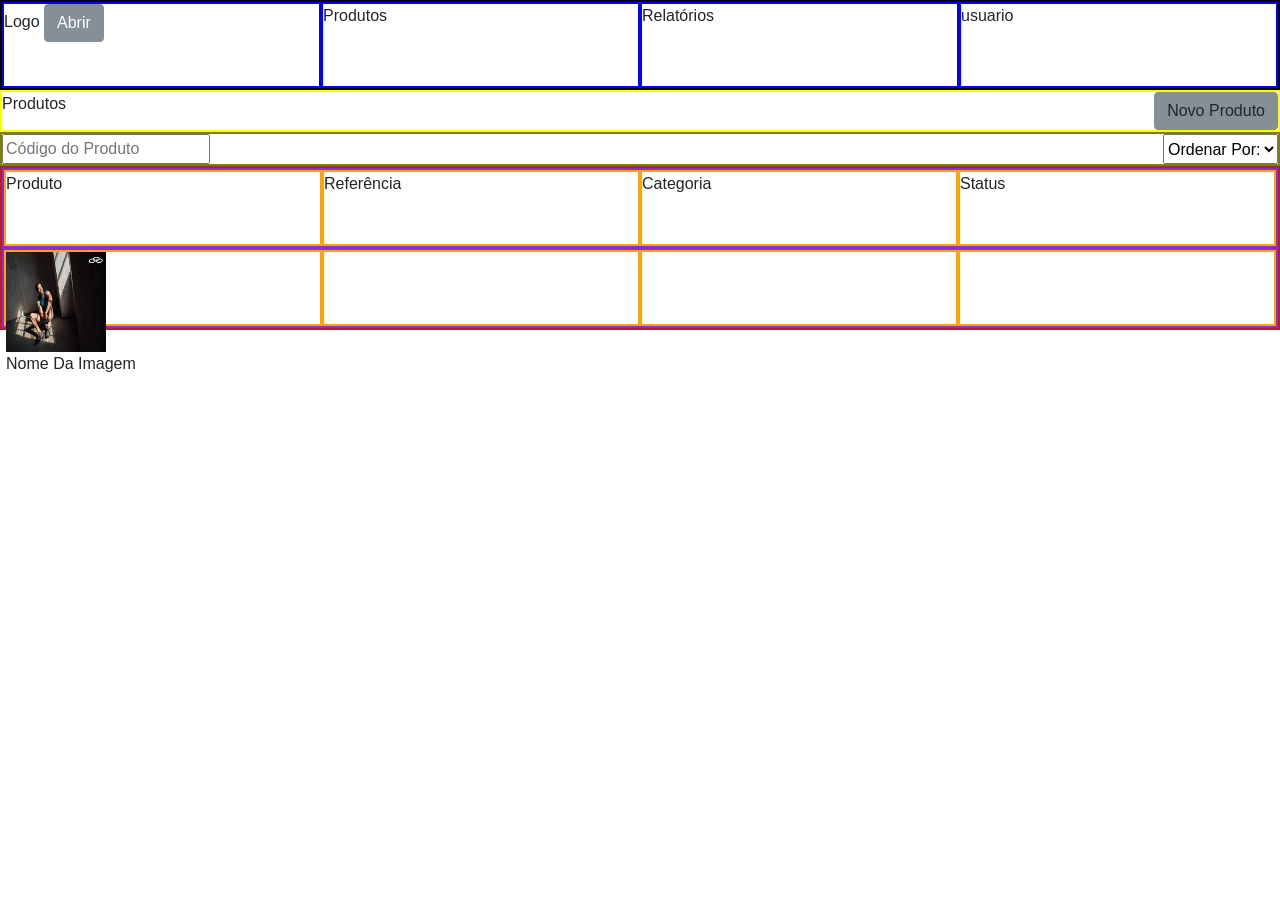
<file: index.html>
<!DOCTYPE html>
<html lang="pt-br">

<head>

    <meta charset="utf-8">
    <meta name="viewport" content="width=device-width, initial-scale=1, shrink-to-fit=no">

    <title>Olympicus</title>

    <!-- Bootstrap core CSS -->
    <link href="vendor/bootstrap/css/bootstrap.min.css" rel="stylesheet">

    <!-- Importa o CSS utilizado neste projeto -->
    <link href="css/sideBar.css" rel="stylesheet">
    <link rel="stylesheet" href="css/style.css">

</head>

<body>

    <div id="wrapper">

        <!-- Sidebar -->
        <div id="sidebar-wrapper">
            <ul class="sidebar-nav">
                <li class="sidebar-brand">
                    <a href="#">
                        FILTROS
                    </a>
                </li>
                <li>
                    <a href="#">Homens</a>
                </li>
                <li>
                    <a href="#">Mulheres</a>
                </li>
                <li>
                    <a href="#">Kids</a>
                </li>
                <li>
                    <a href="#">Esportes</a>
                </li>
                <li>
                    <a href="#">Lançamentos</a>
                </li>
            </ul>
        </div>
        <!-- /Sidebar -->

        <!-- Conteúdo da Pagina -->
        <div id="page-content-wrapper">
            <div class="container-fluid">
                <!-- #################################################################################### -->
                <!-- #################################################################################### -->
                <!-- #################################################################################### -->
<!--#################################################################################################################################-->                
<!--######################################################## INICIO DO BLOCO 1 ######################################################-->
                  <nav id="cabeca">
                      <div class="caixaCabeca"> Logo
                        <a href="#menu-toggle" class="btn btn-secondary" id="menu-toggle">Abrir</a>
                      </div>
                      <div class="caixaCabeca">Produtos</div>
                      <div class="caixaCabeca">Relatórios</div>
                      <div class="caixaCabeca">usuario</div>
                    </nav>
<!--######################################################## FIM DO BLOCO 1 ######################################################-->
<!--##############################################################################################################################-->

<!--#################################################################################################################################-->                
<!--######################################################## INICIO DO BLOCO 2 ######################################################-->

                <article class="flex">
                    Produtos
                    <a class="btn btn-secondary" >Novo Produto</a>
                </article>


                <article class="menuSeletor">
                    <input type="text" placeholder="Código do Produto">
                    <select>
                        <option value="ordenarPor">Ordenar Por:</option>
                        <option value="name">Nome</option>
                        <option value="date">Data</option>
                        <option value="states">Status</option>
                        <option value="reference">Referência</option>
                    </select>
                </article>
<!--######################################################## FIM DO BLOCO 2 ######################################################-->
<!--##############################################################################################################################-->

<!--#################################################################################################################################-->                
<!--######################################################## INICIO DO BLOCO 3 ######################################################-->
<section id="colunas">
            <article class="tituloColuna">
                <aside>Produto</aside>
                <aside>Referência</aside>
                <aside>Categoria</aside>
                <aside>Status</aside>
            </article>
            <article class="tituloColuna">
                <aside> <img class="amostraDeImagem" src="img/FOTOS HORIZONTAIS.jpg" alt="">
                    <p>Nome Da Imagem</p></aside>
                <aside></aside>
                <aside></aside>
                <aside></aside>
            </article>
            
          
          

<!--######################################################## FIM DO BLOCO 3 ########################################################-->
<!--###########################################################################S#####################################################-->

                    
</section>              
            </div> <!--  div do container-fluid -->
        </div> <!--  div do page-content-wrapper  -->
        <!-- /Conteúdo da pagina -->

    </div> <!--  div do sidebar menu  -->

    <!-- Bootstrap core JavaScript -->
    <script src="vendor/jquery/jquery.min.js"></script>
    <script src="vendor/popper/popper.min.js"></script>
    <script src="vendor/bootstrap/js/bootstrap.min.js"></script>

    <!-- Menu Toggle Script -->
    <script src="js/simple-sidebar.js"></script>

    <!-- Importa o Javascript utilizado neste projeto -->
    <script src="js/script.js"></script>

</body>

</html>
</file>
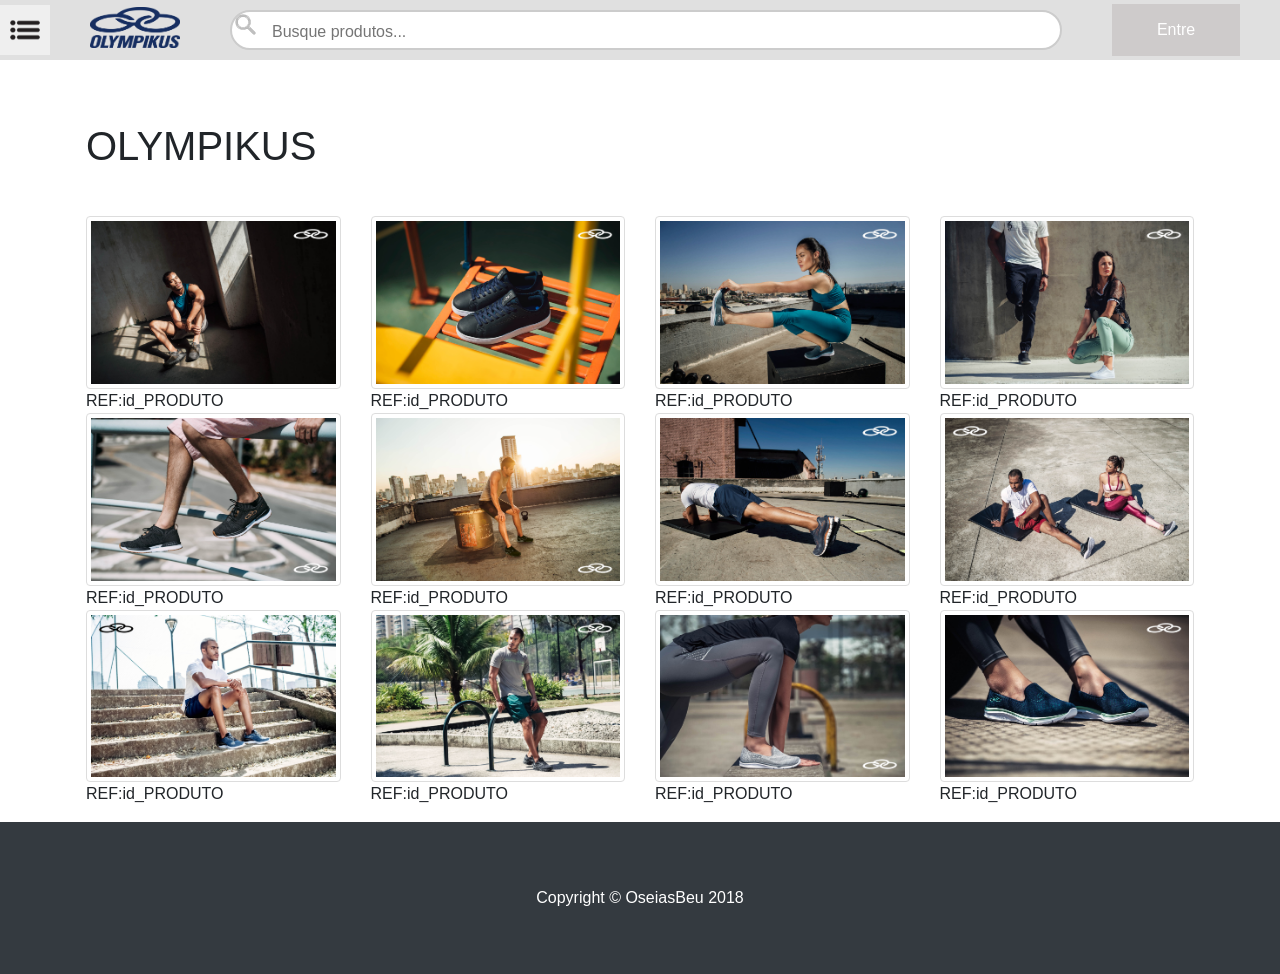
<file: Frontend/index.html>
<!DOCTYPE html>
<html lang="pt-br">

<head>

    <meta charset="utf-8">
    <meta name="viewport" content="width=device-width, initial-scale=1, shrink-to-fit=no">
    <link rel="icon" href="img/olympikus-logo.png" type="image/img" sizes="16x16">
    <title>Olympikus</title>

    <!-- Bootstrap core CSS -->
    <link href="vendor/bootstrap/css/bootstrap.min.css" rel="stylesheet">


    <!-- Importa o CSS utilizado neste projeto -->
    <link rel="stylesheet" href="css/style.css">
    <link rel="stylesheet" href="css/modal.css">
    <link rel="stylesheet" href="css/menudrop.css">
    <link rel="stylesheet" href="css/login.css">

</head>

<body>

    <!-- Navegação -->
    <nav>
        <div class="flexbox">
            <div class="dropdown">
                <button class="dropbtn"></button>
                <div class="dropdown-content">
                    <div id="corpo">
                        <div id="nav">
                            <ul>
                                <li><a href="#">Home</a></li>
                                <li><a href="#">Homens</a>
                                    <ul>
                                        <li><a href="#">Banners</a></li>
                                        <li><a href="#">Videos</a></li>
                                        <li id="sub"><a href="#">Produtos</a>
                                            <ul>
                                                <li><a href="#">Calçados</a></li>
                                                <li><a href="#">Acesórios</a></li>
                                                <li><a href="#">Roupas</a></li>
                                            </ul>
                                        </li>

                                    </ul>
                                </li>
                                <li><a href="#">Mulheres</a>
                                    <ul>
                                        <li><a href="#">Banners</a></li>
                                        <li><a href="#">Videos</a></li>
                                        <li id="sub"><a href="#">Produtos</a>
                                            <ul>
                                                <li><a href="#">Calçados</a></li>
                                                <li><a href="#">Acesórios</a></li>
                                                <li><a href="#">Roupas</a></li>
                                            </ul>
                                        </li>
                                    </ul>
                                </li>
                                <li><a href="#">Kids</a>
                                    <ul>
                                        <li><a href="#">Banners</a></li>
                                        <li><a href="#">Videos</a></li>
                                        <li id="sub"><a href="#">Produtos</a>
                                            <ul>
                                                <li><a href="#">Calçados</a></li>
                                                <li><a href="#">Acesórios</a></li>
                                                <li><a href="#">Roupas</a></li>
                                            </ul>
                                        </li>
                                    </ul>
                                </li>
                                <li><a href="#">Lançamentos</a>
                                    <ul>
                                        <li><a href="#">Banners</a></li>
                                        <li><a href="#">Videos</a></li>

                                        <li id="sub"><a href="#">Produtos</a>
                                            <ul>
                                                <li><a href="#">Calçados</a></li>
                                                <li><a href="#">Acesórios</a></li>
                                                <li><a href="#">Roupas</a></li>
                                            </ul>
                                        </li>

                                    </ul>
                                </li>
                                <li><a href="#">Esportes</a>
                                    <ul>
                                        <li><a href="#">Banners</a></li>
                                        <li><a href="#">Videos</a></li>
                                        <li id="sub"><a href="#">Produtos</a>
                                            <ul>
                                                <li><a href="#">Calçados</a></li>
                                                <li><a href="#">Acesórios</a></li>
                                                <li><a href="#">Roupas</a></li>
                                            </ul>
                                        </li>
                                    </ul>
                                </li>
                            </ul>
                            <!-- Fechamento da DIV nav -->
                        </div>
                        <!-- Fechamento da DIV corpo -->
                    </div>
                    <!-- Fechamento da DIV dropdown-content -->
                </div>
                <!-- Fechamento da DIV dropdown -->
            </div>

            <img class="logotipo" src="img/olympikus-logo.png" alt="imagemLogo">

        </div>

        <input id="barraPesquisa" type="text" placeholder="Busque produtos..." name="search">
        <form action=""></form>
        <!-- ###################################################LOGIN########################################################################## -->
        <button class="log" onclick="document.getElementById('id01').style.display='block'">Entre</button>


        <!-- ###################################################[FIM]##################################################################### -->
        <!-- ###################################################LOGIN#################################################################### -->

    </nav>
    <!-- ###################################################[INICIO]########################################################################## -->
    <!-- ###################################################[IMGAENS]########################################################################## -->
    <!-- Conteúdo da Pagina -->


    <div class="container">

        <h1 class="my-5 text-center text-lg-left">OLYMPIKUS</h1>

        <div class="row text-center text-lg-left">

            <div class="col-lg-3 col-md-4 col-xs-6">
                <img onclick="clique(this)" class="img-fluid img-thumbnail" src="img/FOTOS HORIZONTAIS.jpg" alt="">
                <figcaption>REF:id_PRODUTO</figcaption>
            </div>
            <div class="col-lg-3 col-md-4 col-xs-6">
                <img onclick="clique(this)" class="img-fluid img-thumbnail" src="img/FOTOS HORIZONTAIS2.jpg" alt="">
                <figcaption>REF:id_PRODUTO</figcaption>
            </div>

            <div class="col-lg-3 col-md-4 col-xs-6">
                <img onclick="clique(this)" class="img-fluid img-thumbnail" src="img/FOTOS HORIZONTAIS3.jpg" alt="">
                <figcaption>REF:id_PRODUTO</figcaption>
            </div>

            <div class="col-lg-3 col-md-4 col-xs-6">
                <img onclick="clique(this)" class="img-fluid img-thumbnail" src="img/FOTOS HORIZONTAIS4.jpg" alt="">
                <figcaption>REF:id_PRODUTO</figcaption>
            </div>

            <div class="col-lg-3 col-md-4 col-xs-6">
                <img onclick="clique(this)" class="img-fluid img-thumbnail" src="img/FOTOS HORIZONTAIS5.jpg" alt="">
                <figcaption>REF:id_PRODUTO</figcaption>
            </div>

            <div class="col-lg-3 col-md-4 col-xs-6">
                <img onclick="clique(this)" class="img-fluid img-thumbnail" src="img/FOTOS HORIZONTAIS6.jpg" alt="">
                <figcaption>REF:id_PRODUTO</figcaption>
            </div>

            <div class="col-lg-3 col-md-4 col-xs-6">
                <img onclick="clique(this)" class="img-fluid img-thumbnail" src="img/FOTOS HORIZONTAIS7.jpg" alt="">
                <figcaption>REF:id_PRODUTO</figcaption>
            </div>

            <div class="col-lg-3 col-md-4 col-xs-6">
                <img onclick="clique(this)" class="img-fluid img-thumbnail" src="img/FOTOS HORIZONTAIS8.jpg" alt="">
                <figcaption>REF:id_PRODUTO</figcaption>
            </div>

            <div class="col-lg-3 col-md-4 col-xs-6">
                <img onclick="clique(this)" class="img-fluid img-thumbnail" src="img/FOTOS HORIZONTAIS9.jpg" alt="">
                <figcaption>REF:id_PRODUTO</figcaption>
            </div>

            <div class="col-lg-3 col-md-4 col-xs-6">
                <img onclick="clique(this)" class="img-fluid img-thumbnail" src="img/FOTOS HORIZONTAIS10.jpg" alt="">
                <figcaption>REF:id_PRODUTO</figcaption>
            </div>

            <div class="col-lg-3 col-md-4 col-xs-6">
                <img onclick="clique(this)" class="img-fluid img-thumbnail" src="img/FOTOS HORIZONTAIS11.jpg" alt="">
                <figcaption>REF:id_PRODUTO</figcaption>
            </div>

            <div class="col-lg-3 col-md-4 col-xs-6">

                <img onclick="clique(this)" class="img-fluid img-thumbnail" src="img/FOTOS HORIZONTAIS12.jpg" alt="">
                <figcaption>REF:id_PRODUTO</figcaption>
            </div>
        </div>

    </div>

    <!-- ###################################################[IMAGENS]#################################################### -->
    <!-- ###################################################[FIM]######################################################## -->
    <!-- MEU MODAL LOGIN -->
    <div id="id01" class="modalL">

        <form class="modalL-content animate" action="/action_page.php">
            <div class="imgcontainer">
                <span onclick="document.getElementById('id01').style.display='none'" class="closel" title="Close Modal">&times;</span>
                <img src="img/avatar.png" alt="Avatar" class="avatar">
            </div>

            <div class="container">
                <label for="uname"><b>Usuario:</b></label>
                <input type="text" placeholder="Nome" name="uname" required>

                <label for="psw"><b>Senha:</b></label>
                <input type="password" placeholder="Senha" name="psw" required>

                <button class="entrar" type="submit">Entrar</button>
                <label>
            <input type="checkbox" checked="checked" name="remember"> Lembre-me
          </label>
            </div>

            <div class="container" style="background-color:#f1f1f1">
                <button type="button" onclick="document.getElementById('id01').style.display='none'" class="cancelbtn">Cancel</button>
                <span class="psw">Esqueceu a <a href="#">senha?</a></span>
            </div>
        </form>
    </div>



    <!-- MEUMODAAL IMAGEM -->
    <div id="janelaModal" class="modalVisual">
        <div class="modal-content">
            <div class="headerModal">
                <span class="fechar">x</span>
            </div>

            <img class="modalConteudo" id="imgModal">
            <p> </p>
            <div id="txtImg"></div>
            <button class="button">Editar e Postar</button>
        </div>
    </div>

    <!-- Rodapé -->
    <footer class="py-5 bg-dark ">
        <div class="container ">
            <p class="m-0 text-center text-white ">Copyright &copy; OseiasBeu 2018</p>
        </div>
    </footer>
    <!-- /Rodapé -->

    <!-- Bootstrap core JavaScript -->
    <script src="vendor/jquery/jquery.min.js "></script>
    <script src="vendor/popper/popper.min.js "></script>
    <script src="vendor/bootstrap/js/bootstrap.min.js "></script>

    <!-- Importa o Javascript utilizado neste projeto -->
    <script src="js/modal.js "></script>
    <script src="js/script.js "></script>
    <script src="js/login.js "></script>

</body>

</html>
</file>
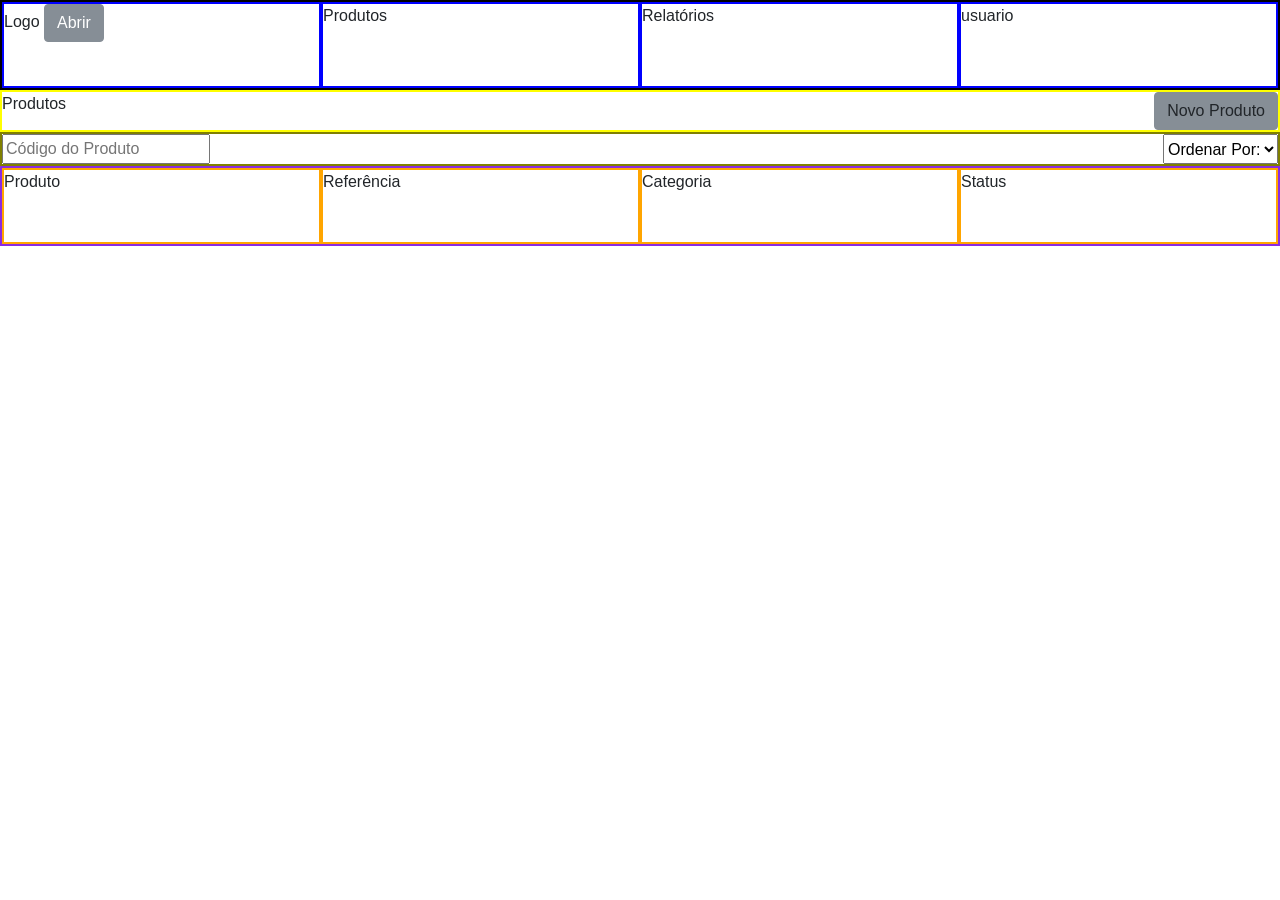
<file: olympicusOficial/index.html>
<!DOCTYPE html>
<html lang="pt-br">

<head>

    <meta charset="utf-8">
    <meta name="viewport" content="width=device-width, initial-scale=1, shrink-to-fit=no">

    <title>Olympicus</title>

    <!-- Bootstrap core CSS -->
    <link href="vendor/bootstrap/css/bootstrap.min.css" rel="stylesheet">

    <!-- Importa o CSS utilizado neste projeto -->
    <link href="css/sideBar.css" rel="stylesheet">
    <link rel="stylesheet" href="css/style.css">

</head>

<body>

    <div id="wrapper">

        <!-- Sidebar -->
        <div id="sidebar-wrapper">
            <ul class="sidebar-nav">
                <li class="sidebar-brand">
                    <a href="#">
                        FILTROS
                    </a>
                </li>
                <li>
                    <a href="#">Homens</a>
                </li>
                <li>
                    <a href="#">Mulheres</a>
                </li>
                <li>
                    <a href="#">Kids</a>
                </li>
                <li>
                    <a href="#">Esportes</a>
                </li>
                <li>
                    <a href="#">Lançamentos</a>
                </li>
            </ul>
        </div>
        <!-- /Sidebar -->

        <!-- Conteúdo da Pagina -->
        <div id="page-content-wrapper">
            <div class="container-fluid">
                <!-- #################################################################################### -->
                <!-- #################################################################################### -->
                <!-- #################################################################################### -->
<!--#################################################################################################################################-->                
<!--######################################################## INICIO DO BLOCO 1 ######################################################-->
                  <nav id="cabeca">
                      <div class="caixaCabeca"> Logo
                        <a href="#menu-toggle" class="btn btn-secondary" id="menu-toggle">Abrir</a>
                      </div>
                      <div class="caixaCabeca">Produtos</div>
                      <div class="caixaCabeca">Relatórios</div>
                      <div class="caixaCabeca">usuario</div>
                    </nav>
<!--######################################################## FIM DO BLOCO 1 ######################################################-->
<!--##############################################################################################################################-->

<!--#################################################################################################################################-->                
<!--######################################################## INICIO DO BLOCO 2 ######################################################-->

                <article class="flex">
                    Produtos
                    <a class="btn btn-secondary" >Novo Produto</a>
                </article>


                <article class="menuSeletor">
                    <input type="text" placeholder="Código do Produto">
                    <select>
                        <option value="ordenarPor">Ordenar Por:</option>
                        <option value="name">Nome</option>
                        <option value="date">Data</option>
                        <option value="states">Status</option>
                        <option value="reference">Referência</option>
                    </select>
                </article>
<!--######################################################## FIM DO BLOCO 2 ######################################################-->
<!--##############################################################################################################################-->

<!--#################################################################################################################################-->                
<!--######################################################## INICIO DO BLOCO 3 ######################################################-->
<section>
            <article class="tituloColuna">
                <aside>Produto</aside>
                <aside>Referência</aside>
                <aside>Categoria</aside>
                <aside>Status</aside>
            </article>

<!--######################################################## FIM DO BLOCO 3 ########################################################-->
<!--###########################################################################S#####################################################-->

                    
</section>              
            </div> <!--  div do container-fluid -->
        </div> <!--  div do page-content-wrapper  -->
        <!-- /Conteúdo da pagina -->

    </div> <!--  div do sidebar menu  -->

    <!-- Bootstrap core JavaScript -->
    <script src="vendor/jquery/jquery.min.js"></script>
    <script src="vendor/popper/popper.min.js"></script>
    <script src="vendor/bootstrap/js/bootstrap.min.js"></script>

    <!-- Menu Toggle Script -->
    <script src="js/simple-sidebar.js"></script>

    <!-- Importa o Javascript utilizado neste projeto -->
    <script src="js/script.js"></script>

</body>

</html>
</file>
<file: css/sideBar.css>
body {
    /* margin-top: -10px; */
    overflow-x: hidden;
}

#wrapper {
    padding-left: 0;
    -webkit-transition: all 0.5s ease;
    -moz-transition: all 0.5s ease;
    -o-transition: all 0.5s ease;
    transition: all 0.5s ease;
}

#wrapper.toggled {
    padding-left: 250px;
}

#sidebar-wrapper {
    z-index: 1000;
    position: fixed;
    left: 250px;
    width: 0;
    height: 100%;
    margin-left: -250px;
    overflow-y: auto;
    background: #000;
    -webkit-transition: all 0.5s ease;
    -moz-transition: all 0.5s ease;
    -o-transition: all 0.5s ease;
    transition: all 0.5s ease;
}

#wrapper.toggled #sidebar-wrapper {
    width: 250px;
}

#page-content-wrapper {
    width: 100%;
    position: absolute;
    /* padding: 15px; */
}

#wrapper.toggled #page-content-wrapper {
    position: absolute;
    margin-right: -250px;
}


/* Sidebar Styles */

.sidebar-nav {
    position: absolute;
    top: 0;
    width: 250px;
    margin: 0;
    padding: 0;
    list-style: none;
}

.sidebar-nav li {
    text-indent: 20px;
    line-height: 40px;
}

.sidebar-nav li a {
    display: block;
    text-decoration: none;
    color: #999999;
}

.sidebar-nav li a:hover {
    text-decoration: none;
    color: #fff;
    background: rgba(255, 255, 255, 0.2);
}

.sidebar-nav li a:active,
.sidebar-nav li a:focus {
    text-decoration: none;
}

.sidebar-nav>.sidebar-brand {
    height: 65px;
    font-size: 18px;
    line-height: 60px;
}

.sidebar-nav>.sidebar-brand a {
    color: #999999;
}

.sidebar-nav>.sidebar-brand a:hover {
    color: #fff;
    background: none;
}

@media(min-width:768px) {
    #wrapper {
        padding-left: 0;
    }
    #wrapper.toggled {
        padding-left: 250px;
    }
    #sidebar-wrapper {
        width: 0;
    }
    #wrapper.toggled #sidebar-wrapper {
        width: 250px;
    }
    #page-content-wrapper {
        /* padding: 20px; */
        position: relative;
    }
    #wrapper.toggled #page-content-wrapper {
        position: relative;
        margin-right: 0;
    }
}
</file>
<file: css/style.css>
#cabeca{
    border:2px solid black;
    width: 100%;
    height:  90px;
    display: flex;
    flex-wrap: nowrap;

}
.caixaCabeca{
    border:2px solid blue;
    width: 100%;
    height: 100%;
    box-sizing: border-box;
}

.flex{
    border:2px solid yellow;    
    display: flex;
    justify-content: space-between;
}

.menuSeletor{
    border: 2px solid olive;
    display: flex;
    justify-content: space-between;
}

#colunas{
    border:2px solid firebrick; 
}

.tituloColuna{
    border:2px solid blueviolet;
    height:80px;
    display: flex;
    flex-wrap: nowrap;
    box-sizing: border-box;
}
.tituloColuna aside{
    border: 2px solid orange;
    height: 100%;
    width: 100%;    
}

.amostraDeImagem{
    width: 100px;
    height: 100px;
}
</file>
<file: Frontend/css/style.css>
nav {
    height: 60px;
    background-color: #e0e0e0;
    width: 100%;
    display: flex;
    align-items: center;
    align-content: flex-end;
}

#barraPesquisa {
    width: 65%;
    height: 50%;
    border: 2px solid #ccc;
    background-image: url('../img/lupa.png');
    background-repeat: no-repeat;
    padding: 20px 25px 16px 40px;
    border-radius: 50px;
}

.flexbox {
    display: flex;
}

.logotipo {
    position: relative;
    top: 10px;
    margin-left: 40px;
    margin-right: 50px;
    width: 90px;
    height: 100%;
}


/* //////////////////////drop////////////////////// */

.dropbtn {
    color: white;
    padding: 25px;
    font-size: 16px;
    border: none;
    width: 50%;
    height: 50%;
    background-image: url('../img/btn.png');
    background-repeat: no-repeat;
    background-size: 100% 100%;
}

.dropdown {
    position: relative;
    display: inline-block;
}

.dropdown-content {
    display: none;
    position: absolute;
    background-color: #f1f1f1;
    min-width: 300px;
    z-index: 1;
}

.dropdown-content a {
    color: black;
    padding: 12px 16px;
    text-decoration: none;
    display: block;
}

.dropdown-content a:hover {
    background-color: #ddd;
}

.dropdown-homem a {
    color: black;
    padding: 12px 16px;
    text-decoration: none;
    display: block;
}

.dropdown-homem a:hover {
    background-color: #ddd;
}

.dropdown:hover .dropdown-content {
    display: block;
}

.dropdown:hover .dropbtn {
    background-color: #e0e0e0;
}


/* Responsividade */
</file>
<file: Frontend/css/modal.css>
/* Animação */

@-webkit-keyframes animatetop {
    from {
        top: -300px;
        opacity: 0
    }
    to {
        top: 0;
        opacity: 1
    }
}

@keyframes animatetop {
    from {
        top: -300px;
        opacity: 0
    }
    to {
        top: 0;
        opacity: 1
    }
}

.button {
    background-color: #FF4081;
    margin-left: 30%;
    width: 40%;
    border: none;
    color: white;
    padding: 16px 32px;
    text-align: center;
    font-size: 16px;
    transition: 0.3s;
    display: inline-block;
    text-decoration: none;
    cursor: pointer;
    border-radius: 5px;
}

.button:hover {
    opacity: 1;
}

img {
    cursor: pointer;
}

.modalVisual {
    display: none;
    position: fixed;
    z-index: 1;
    padding-top: 15px;
    left: 0;
    top: 0;
    width: 100%;
    height: 100%;
    overflow: hidden;
    background-color: rgba(0, 0, 0, 0.8);
}


/* ############################################################################################################### */


/*################[ Conteúdo que está detnro do modal [imagem + REF + Nome] ]#########################*/


/* ############################################################################################################### */

.modalConteudo {
    margin: auto;
    display: block;
    width: 60%;
}

#imgModal {
    border-radius: 20px;
    height: 70%;
}

#txtImg {
    margin: auto;
    display: block;
    width: 80%;
    max-width: 700px;
    text-align: center;
    color: #ccc;
    padding: 10px 0;
    height: 150px;
}

.fechar {
    position: fixed;
    top: -2px;
    color: white;
    font-size: 30px;
    font-weight: bold;
}

.fechar:hover,
.fechar:focus {
    color: #000;
    text-decoration: none;
    cursor: pointer;
}


/* MINHAS CONFIGURAÕES*/

.modal-content {
    background-color: #fefefe;
    margin: auto;
    border: 1px solid #888;
    width: 80%;
}

.headerModal {
    background-color: #888;
    height: 20px;
}


/* ############################################################################################################### */


/*################[ RESPONSIVIDADE ]#########################*/


/* ############################################################################################################### */

@media (max-width: 900px) {
    .button {
        background-color: #FF4081;
        margin-left: 20%;
        margin-bottom: 20px;
        width: 60%;
        border: none;
        color: white;
        padding: 16px 32px;
        text-align: center;
        font-size: 16px;
        transition: 0.3s;
        display: inline-block;
        text-decoration: none;
        cursor: pointer;
        border-radius: 5px;
    }
    #imgModal {
        width: 100%;
        position: relative;
        align-content: space-around;
    }
    .id_PRODUTO {
        position: relative;
        align-content: space-around;
        border: none;
        color: white;
        padding: 3px 3px;
        text-align: left;
        font-size: 10px;
        top: -5px;
        width: 70%;
        background-color: #FF4081;
        border-radius: 0px 0px 5px 5px;
    }
    .NOME_PRODUTO {
        font-size: 20px;
    }
    .modalVisual {
        display: none;
        position: fixed;
        z-index: 1;
        padding-top: 40px;
        left: 0;
        top: 0;
        width: 100%;
        height: 100%;
        overflow: hidden;
        background-color: rgba(0, 0, 0, 0.8);
    }
    .modal-content {
        background-color: #fefefe;
        margin: auto;
        border: 1px solid #888;
        width: 90%;
    }
    .fechar {
        top: -8px;
        color: white;
        font-size: 20px;
        font-weight: bold;
    }
    .fechar:hover,
    .fechar:focus {
        color: #000;
        text-decoration: none;
        cursor: pointer;
    }
}
</file>
<file: Frontend/css/menudrop.css>
body {
    margin: 0;
    padding: 0;
}

#corpo {
    height: 900px;
}


/* //////////////////////drop////////////////////// */

.dropbtn {
    color: white;
    padding: 25px;
    font-size: 16px;
    border: none;
    width: 50%;
    height: 50%;
    background-image: url('../img/btn.png');
    background-repeat: no-repeat;
    background-size: 100% 100%;
}

.dropdown {
    position: relative;
    display: inline-block;
    height: 100%;
}

.dropdown-content {
    display: none;
    position: absolute;
    background-color: #f1f1f1;
    min-width: 300px;
    z-index: 1;
}

.dropdown-content a {
    color: black;
    padding: 12px 16px;
    text-decoration: none;
    display: block;
}

.dropdown-content a:hover {
    background-color: #ddd;
}

.dropdown-homem a {
    color: black;
    padding: 12px 16px;
    text-decoration: none;
    display: block;
}

.dropdown-homem a:hover {
    background-color: #ddd;
}

.dropdown:hover .dropdown-content {
    display: block;
}

.dropdown:hover .dropbtn {
    background-color: #e0e0e0;
}


/* NAV */

#nav ul {
    list-style: none;
    margin: 0;
    padding: 0;
}

#nav ul li {
    position: relative;
    display: block;
}

#nav ul li a {
    text-decoration: none;
    margin: 0 1px;
    display: block;
}

#nav li ul {
    display: none;
}

#nav ul li a:hover {
    background: #066;
    color: #FFF;
    transition-duration: 0.1s;
}

#nav li:hover ul {
    display: block;
    position: relative;
    transition-duration: 0.1s;
}

#nav li:hover li {
    font-size: 12px;
    transition-duration: 0.1s;
}

#nav li:hover a {
    background: #333;
    color: #FFF;
    transition-duration: 0.1s;
}

#nav ul {
    list-style: none;
    margin: 0;
    padding: 0;
}

#nav ul #sub {
    position: relative;
    display: block;
}

#nav ul #sub a {
    text-decoration: none;
    margin: 0 1px;
    display: block;
}

#nav #sub ul {
    display: none;
}

#nav ul #sub a:hover {
    background: #066;
    color: #FFF;
    transition-duration: 0.1s;
}

#nav #sub:hover ul {
    display: block;
    position: relative;
    transition-duration: 0.1s;
}

#nav #sub:hover #sub {
    font-size: 12px;
    transition-duration: 0.1s;
}

#nav #sub:hover a {
    background: #333;
    color: #FFF;
    transition-duration: 0.1s;
}
</file>
<file: Frontend/css/login.css>
input[type=text],
input[type=password] {
    width: 100%;
    padding: 12px 20px;
    margin: 8px 0;
    display: inline-block;
    border: 1px solid #ccc;
    box-sizing: border-box;
}

button {
    color: white;
    padding: 14px 20px;
    margin: 8px 0;
    border: none;
    cursor: pointer;
    width: 100%;
}

.log {
    color: white;
    width: 10%;
    margin-left: 50px;
}

.log,
.entrar:hover {
    background-color: #c5c1c1ab;
}

.cancelbtn {
    width: auto;
    padding: 10px 18px;
    background-color: #FF4081;
}

.imgcontainer {
    text-align: center;
    margin: 24px 0 12px 0;
    position: relative;
}

img.avatar {
    width: 20%;
    border-radius: 50%;
}

.container {
    padding: 16px;
}

span.psw {
    float: right;
    padding-top: 16px;
}

.modalL {
    display: none;
    position: fixed;
    z-index: 1;
    left: 0;
    top: 0;
    width: 100%;
    height: 100%;
    overflow: hidden;
    background-color: rgb(0, 0, 0);
    background-color: rgba(0, 0, 0, 0.4);
    padding-top: 10px;
}

.modalL-content {
    background-color: #fefefe;
    margin: 5% auto 15% auto;
    border: 1px solid #888;
    width: 35%;
}


/* O botão de sair */

.closel {
    position: absolute;
    right: 25px;
    top: 0;
    color: #000;
    font-size: 35px;
    font-weight: bold;
}

.closel:hover,
.closel:focus {
    color: red;
    cursor: pointer;
}

input {
    background-image: none;
}


/* Animação */

.animate {
    -webkit-animation: animatezoom 0.6s;
    animation: animatezoom 0.6s
}

@-webkit-keyframes animatezoom {
    from {
        -webkit-transform: scale(0)
    }
    to {
        -webkit-transform: scale(1)
    }
}

@keyframes animatezoom {
    from {
        transform: scale(0)
    }
    to {
        transform: scale(1)
    }
}


/* Responsividade */

@media screen and (max-width: 600px) {
    .log {
        width: 100px;
        margin-left: -25%;
    }
    #barraPesquisa {
        width: 0;
        height: 0;
        border: 0;
        z-index: -1;
    }
    nav {
        width: 105%;
    }
    .modalL-content {
        width: 85%;
    }
    .cancelbtn {
        width: 35%;
    }
}
</file>
<file: olympicusOficial/css/sideBar.css>
body {
    /* margin-top: -10px; */
    overflow-x: hidden;
}

#wrapper {
    padding-left: 0;
    -webkit-transition: all 0.5s ease;
    -moz-transition: all 0.5s ease;
    -o-transition: all 0.5s ease;
    transition: all 0.5s ease;
}

#wrapper.toggled {
    padding-left: 250px;
}

#sidebar-wrapper {
    z-index: 1000;
    position: fixed;
    left: 250px;
    width: 0;
    height: 100%;
    margin-left: -250px;
    overflow-y: auto;
    background: #000;
    -webkit-transition: all 0.5s ease;
    -moz-transition: all 0.5s ease;
    -o-transition: all 0.5s ease;
    transition: all 0.5s ease;
}

#wrapper.toggled #sidebar-wrapper {
    width: 250px;
}

#page-content-wrapper {
    width: 100%;
    position: absolute;
    /* padding: 15px; */
}

#wrapper.toggled #page-content-wrapper {
    position: absolute;
    margin-right: -250px;
}


/* Sidebar Styles */

.sidebar-nav {
    position: absolute;
    top: 0;
    width: 250px;
    margin: 0;
    padding: 0;
    list-style: none;
}

.sidebar-nav li {
    text-indent: 20px;
    line-height: 40px;
}

.sidebar-nav li a {
    display: block;
    text-decoration: none;
    color: #999999;
}

.sidebar-nav li a:hover {
    text-decoration: none;
    color: #fff;
    background: rgba(255, 255, 255, 0.2);
}

.sidebar-nav li a:active,
.sidebar-nav li a:focus {
    text-decoration: none;
}

.sidebar-nav>.sidebar-brand {
    height: 65px;
    font-size: 18px;
    line-height: 60px;
}

.sidebar-nav>.sidebar-brand a {
    color: #999999;
}

.sidebar-nav>.sidebar-brand a:hover {
    color: #fff;
    background: none;
}

@media(min-width:768px) {
    #wrapper {
        padding-left: 0;
    }
    #wrapper.toggled {
        padding-left: 250px;
    }
    #sidebar-wrapper {
        width: 0;
    }
    #wrapper.toggled #sidebar-wrapper {
        width: 250px;
    }
    #page-content-wrapper {
        /* padding: 20px; */
        position: relative;
    }
    #wrapper.toggled #page-content-wrapper {
        position: relative;
        margin-right: 0;
    }
}
</file>
<file: olympicusOficial/css/style.css>
#cabeca{
    border:2px solid black;
    width: 100%;
    height:  90px;
    display: flex;
    flex-wrap: nowrap;

}
.caixaCabeca{
    border:2px solid blue;
    width: 100%;
    height: 100%;
    box-sizing: border-box;
}

.flex{
    border:2px solid yellow;    
    display: flex;
    justify-content: space-between;
}

.menuSeletor{
    border: 2px solid olive;
    display: flex;
    justify-content: space-between;
}

.tituloColuna{
    border:2px solid blueviolet;
    height:80px;
    display: flex;
    flex-wrap: nowrap;
    box-sizing: border-box;
}
.tituloColuna aside{
    border: 2px solid orange;
    height: 100%;
    width: 100%;
    
    
}
}
</file>
